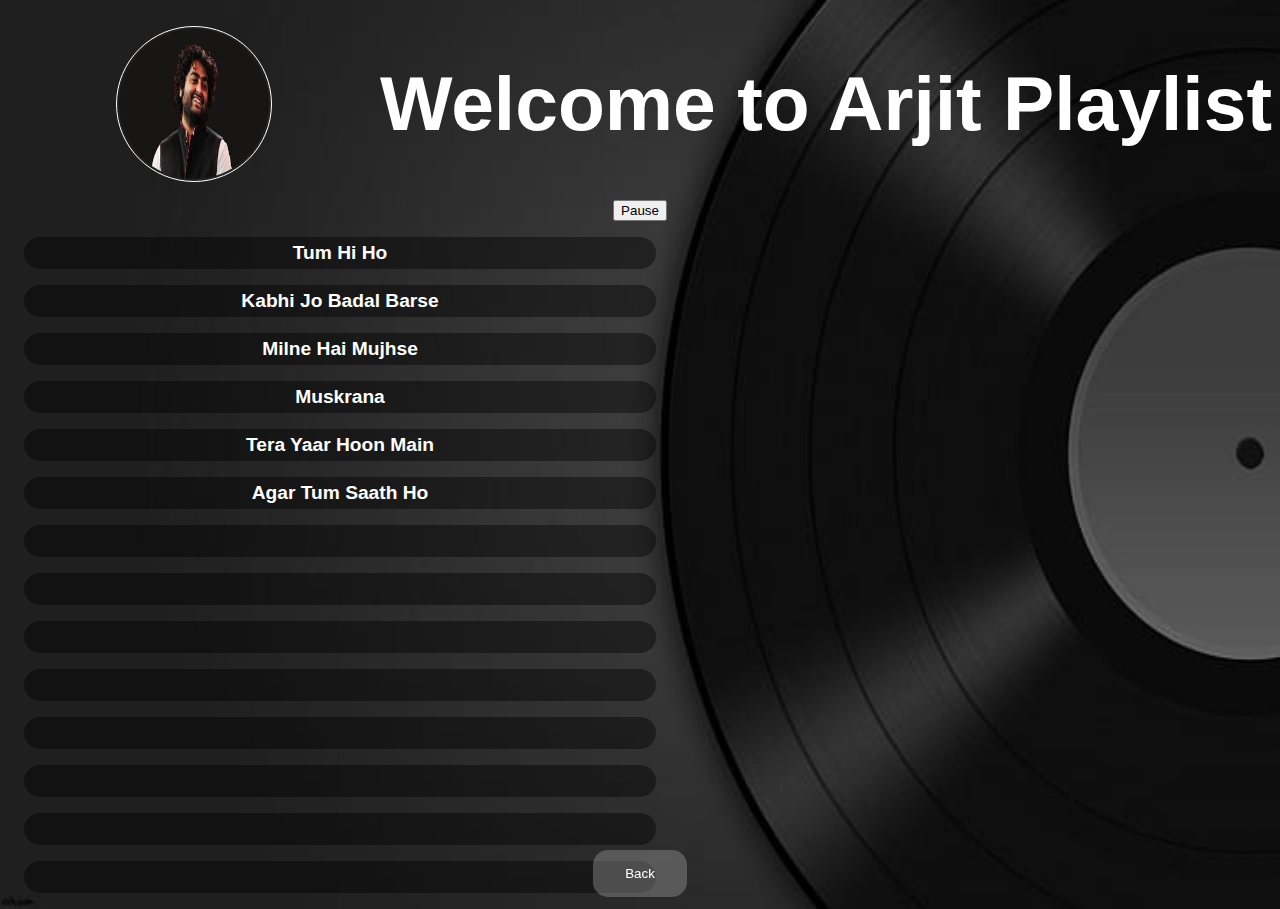
<file: arjit.html>
<!DOCTYPE html>
<html lang="en">

<head>
    <meta charset="UTF-8">
    <meta name="viewport" content="width=device-width, initial-scale=1.0">
    <title>Arjit Sing</title>
    <link rel="stylesheet" href="arjit.css">
</head>
<body>
    <header class="header1">
        <img src="im\a1.jpeg" alt="" class="a1">
        <h1>Welcome to Arjit Playlist</h1>
        <link rel="shortcut icon" href="favicon.ico" type="image/x-icon">
    </header>
    <section class="sec1">
        <button class="pause" onclick="pauseSong()">Pause</button>
    <aside>
        <button class="songItem tum_hi_ho">Tum Hi Ho</button>
        <button class="songItem Kabhi _Jo_Badal_Barse">Kabhi Jo Badal Barse</button>
        <button class="songItem Milne_Hai_Mujhse">Milne Hai Mujhse</button>
        <button class="songItem Muskrana">Muskrana</button>
        <button class="songItem Tera_Yaar_Hoon_Main">Tera Yaar Hoon Main</button>
        <button class="songItem Agar_Tum_Saath_Ho">Agar Tum Saath Ho</button>
        <button class="songItem"></button>
        <button class="songItem"></button>
        <button class="songItem"></button>
        <button class="songItem"></button>
        <button class="songItem"></button>
        <button class="songItem"></button>
        <button class="songItem"></button>
        <button class="songItem"></button>
    </aside>
</section>
<footer>
    <div>
        <button class="backButton"><a href="index.html">Back</a></button>
    </div>
</footer>
    <script src="arjit.js"></script>
</body>
</html>
</file>
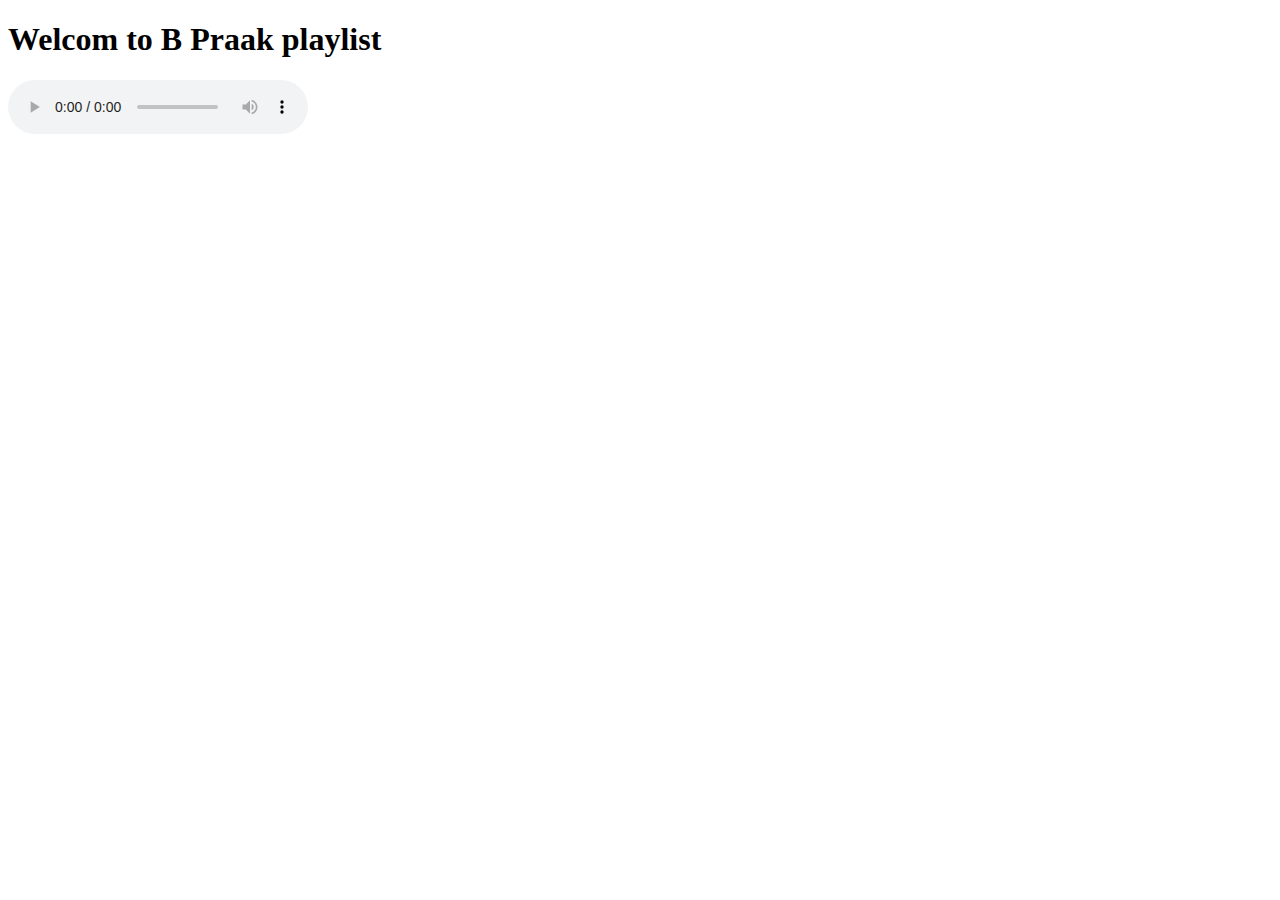
<file: bpraak.html>
<!DOCTYPE html>
<html lang="en">
<head>
    <meta charset="UTF-8">
    <meta name="viewport" content="width=device-width, initial-scale=1.0">
    <title>B Praak</title>
</head>
<body>
    <div>
        <h1>Welcom to B Praak playlist</h1>
        <audio controls >
            <source src="" type="">
        </audio>
    </div>
</body>
</html>
</file>
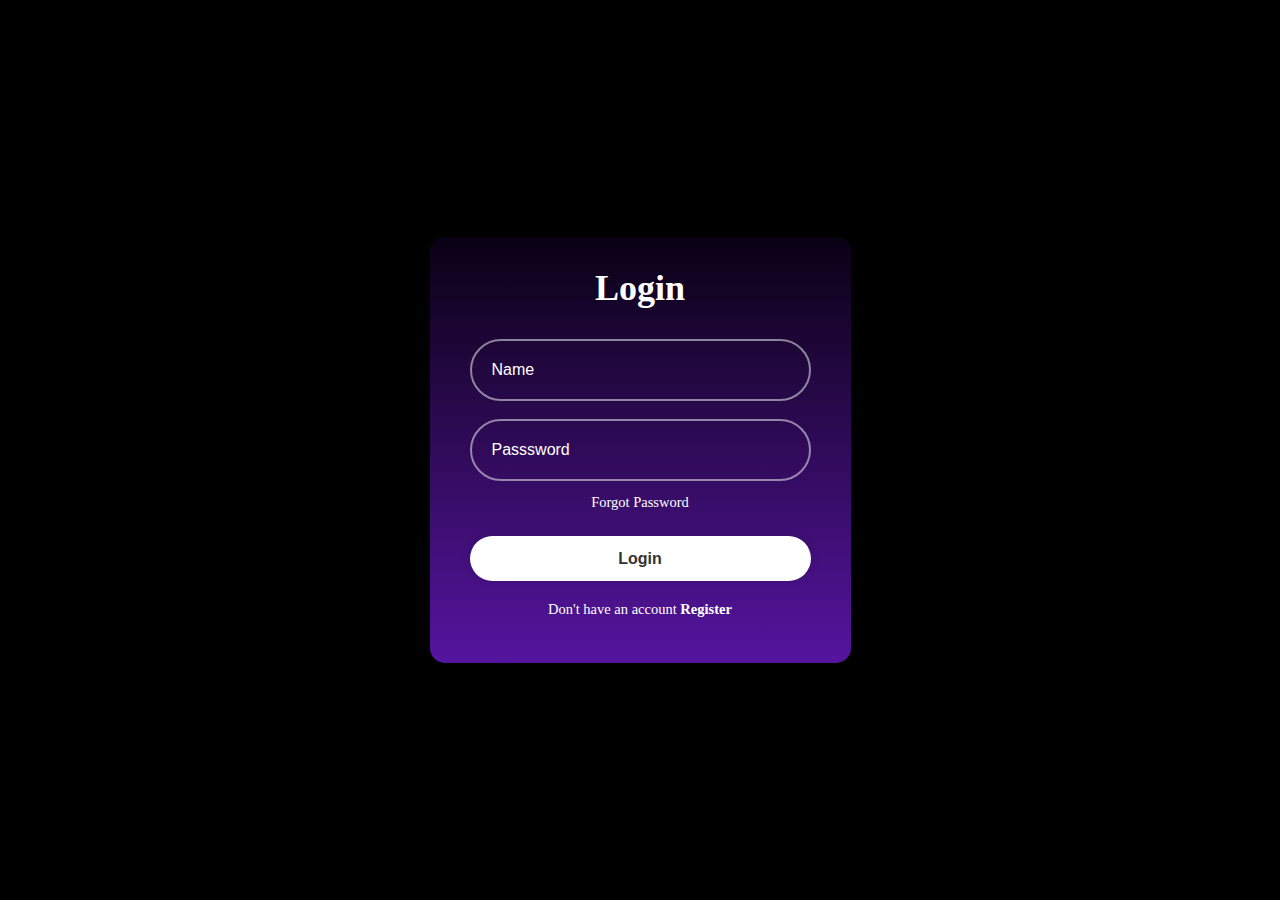
<file: login.html>
<!DOCTYPE html>
<html lang="en">

<head>
    <meta charset="UTF-8">
    <meta name="viewport" content="width=device-width, initial-scale=1.0">
    <title>login</title>
    <link rel="stylesheet" href="login.css">
</head>

<body>
    <div class="wrapper">
        <form action="" class="action">
            <h1>Login</h1>
            <div class="input-box">
                <!-- <label for="name" class="one">Name</label> -->
                <input type="text" name="" id="name" placeholder="Name" required>
            </div>
            <div class="input-box">
                <!-- <label for="pass" class="one">Password</label> -->
                <input type="password" name="" id="pass" placeholder="Passsword" required>
            </div>
            <div class="forgot">
                <a href="#">Forgot Password</a>
            </div>
            <button type="submit" class="btn">Login</button>
            <div class="registration-link">
                <p>Don't have an account <a href="signup.html">Register</a></p>
            </div>
        </form>
        </div>

        
</body>

</html>
</file>
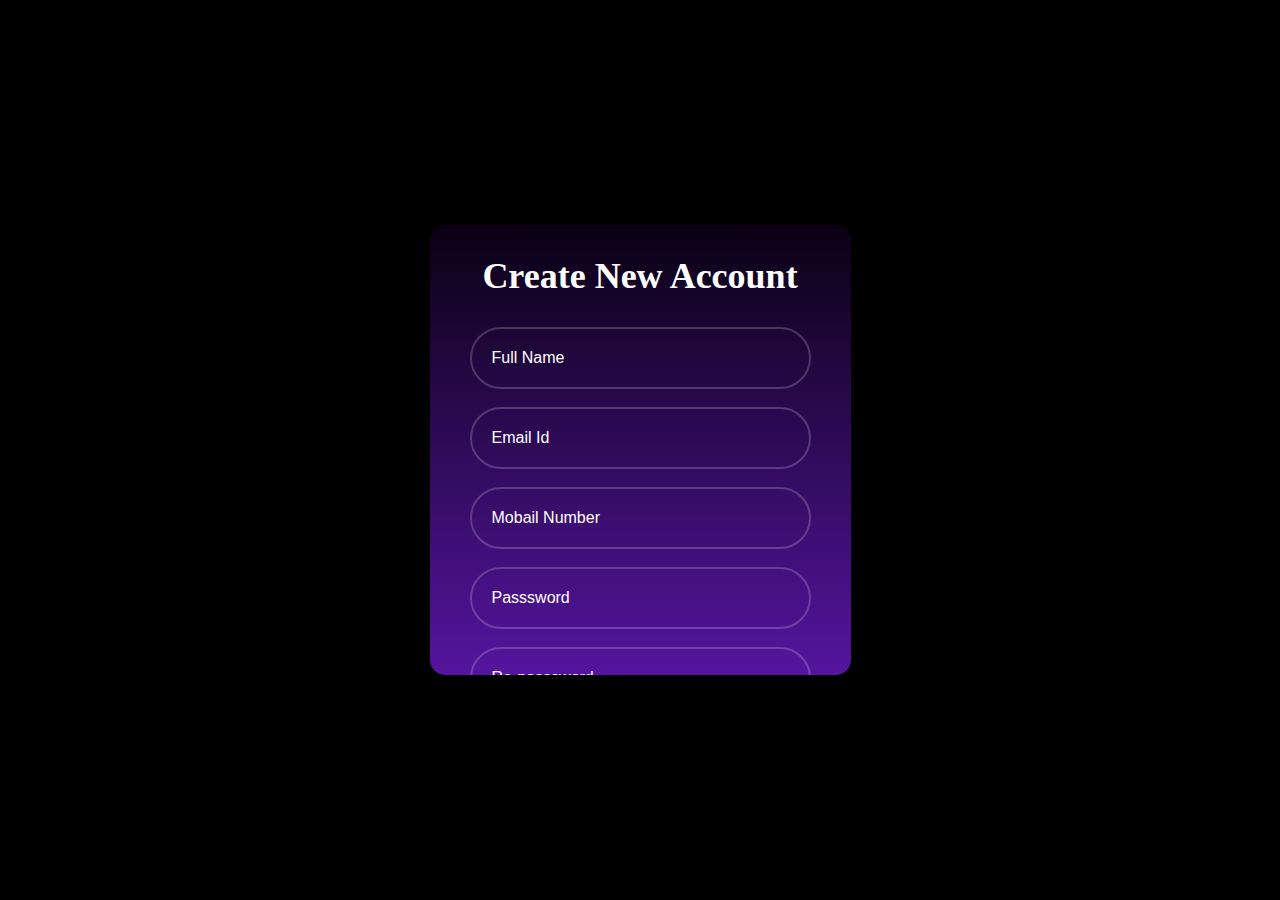
<file: signup.html>
<!DOCTYPE html>
<html lang="en">

<head>
    <meta charset="UTF-8">
    <meta name="viewport" content="width=device-width, initial-scale=1.0">
    <title>Sign up</title>
    <link rel="stylesheet" href="signup.css">
</head>

<body>
    <!-- <div class="container">
        <div class="heading">
            <h3 style="font-size: 3vi; font-weight: bold;">Sign up</h3>
            <p>it's quick and easy</p>
        </div>

        <div class="form" style="text-align: left; margin-left: 10px;">
            <div style="margin-top: 10px;">
                <table>
                    <tbody>
                        <tr>
                            <td><label for="name">Full Name</label></td>
                            <td><input type="text" name="" id="name"></td>
                        </tr>
                        <tr>
                            <td><label for="mob_num">Mobail Number</label></td>
                            <td><input type="text" name="" id="mob_num" maxlength="10"></td>
                        </tr>
                        <tr>
                            <td><label for="mail">Email id</label></td>
                            <td><input type="email" name="" id="mail"></td>
                        </tr>
                        <tr>
                            <td><label for="pass">Password</label></td>
                            <td><input type="password" name="" id="pass"></td>
                        </tr>
                        <tr>
                            <td><label for="re-pass">Re-password</label></td>
                            <td><input type="password" name="" id="re-pass"></td>
                        </tr>
                        <tr>
                            <td><label for="chek">I am not robot</label></td>
                            <td><input style="float:none;" class="ckekbox" type="checkbox" name="chek" id=""></td>
                        </tr>
                    </tbody>
                </table>

                <span style="text-align: center;">
                <pre>
                    Already Account?
                    <a href="login.html"> Login </a>
                </pre>
            </span>
                <div class="last">
                    <button class="home_b" type="submit"><a href="">Submit</a></button>
                    <button class="home_b"><a href="index.html">Home</a></button>

                </div>


            </div>
        </div>
    </div> -->
    
    <div class="wrapper">
        <form action="" class="action">
            <h1>Create New Account</h1>
            <div class="input-box">
                <input type="text" name="" id="name" placeholder="Full Name" required>
            </div>
            <div class="input-box">
                <input type="email" name="" id="name" placeholder="Email Id" required>
            </div>
            <div class="input-box">
                <input type="number" name="" id="number" placeholder="Mobail Number" required>
            </div>
            <div class="input-box">
                <input type="password" name="" id="pass" placeholder="Passsword" required>
            </div>
            <div class="input-box">
                <input type="password" name="" id="pass" placeholder="Re-passsword" required>
            </div>

            
            <button type="submit" class="btn">Create account</button>
            <div class="login-link">
                <p>Already Account <a href="login.html"> Login</a></p>
            </div>
        </form>
        </div>

</body>

</html>
</file>
<file: arjit.css>
body{
    background-image: url("img7.jpg");
    background-size: 100% 100%;
    text-align: center;
    color: white;
}
.a1{
    float: left;
    width: 150px;
    height: 150px;
    border: 1px solid white;
    border-radius: 50%;
    margin: auto;
}
section{
    height: 100%;
    width: 100%;
}

article{
    width: 20%;
    float: right;
    height: 100%;
    margin-right: 10%;
}
.header1{
    display: flex;
    font-family:'Trebuchet MS', sans-serif;
    font-size: 3vi;
    font-weight: bolder;
    height: auto;
    width: auto;
    align-items: center;
}
.songItem{
    /* border: 1px solid white; */
    border: none;
    border-radius: 25px;
    height: 2rem;
    margin: 1rem;
    display: flex;
    justify-content: center;
    align-items: center;
    width: 50%;
    font-weight: bold;
    font-size: 1.5vi;
    background-color: rgba(0, 0, 0, 0.415);
    color: white;
}
.timestamp {
    margin: 0 24px;
}
img{
    width: 30px;
    height: 30px;
    padding: 2px;
}


button:hover{
    background-color:rgba(255, 255, 255, 0.219);
    cursor: pointer;
}
footer{
    height: 50px;
    width: 100%;
    position:fixed;
    bottom: 0;
    left: 0;
}  
.backButton{
    padding: 1rem 2rem;
    border: none;
    border-radius: 15px;
    background-color: rgba(189, 186, 186, 0.329);
    
}
a{
    text-decoration: none;
    color: white;

}



@media(max-width:450px){
    
    .songItem{
        font-size: 10px;
    }
    .header1{
        display: grid;
        align-items: center;
    }
    
}
</file>
<file: login.css>
*{
    margin: 0;
    padding: 0;
    box-sizing: border-box;
    align-items: center;
}

body{
    display: flex;
    justify-content: center;
    align-items: center;
    min-height: 100vh;
    /* background-image: url("bg1.jpg"); */
    background-color: black;
}
.wrapper{
    width:421px;
    background-image:linear-gradient( rgba(49, 5, 99, 0.2),rgba(121, 29, 226, 0.7));
    color: #fff;
    border-radius: 15px;
    padding: 30px 40px;
}
.wrapper h1{
    text-align: center;
    font-size: 36px;
    margin: auto;
}
.wrapper .input-box{
    position: relative;
    width:100%;
    height: 50px;
    margin: 30px 0;
}
.input-box input{
    width: 100%;
    height: 100;
    background: transparent;
    border: none;
    outline:none ;
    border: 2px solid rgba(255,255,255,0.5);
    border-radius: 40px;
    font-size: 16px ;
    color: #fff;
    padding: 20px 45px 20px 20px;
}
.input-box input::placeholder{
    color:#fff;
}
.wrapper .forgot{
    text-align: center;
    font-size: 14.5px;
    margin: -15px 0 15px;
    padding: 10px;
}
.forgot label input{
    accent-color: #fff;
    margin-right: 3px;   
}
.forgot a{
    color: #fff;
    text-decoration: none;
}
.forgot a:hover{
    text-decoration: underline;
}
.wrapper .btn{
    width: 100%;   
    height: 45px;
    background: #fff;
    border:none;
    outline:none;
    border-radius: 40px;
    box-shadow: 0 0 10px rgba(0,0,0,.1);
    cursor: pointer;
    font-size: 16px;
    color: #333;
    font-weight: 600;
}
.wrapper .registration-link{
    font-size: 14.5px;
    text-align: center;
    margin: 20px 0 15px;
}
.registration-link p a{
    color: #fff;
    text-decoration: none;
    font-weight: 600;
}
.registration-link p a:hover{
    text-decoration: underline;
}
</file>
<file: signup.css>
*{
    margin: 0;
    padding: 0;
    box-sizing: border-box;
    align-items: center;
}
body{
    display: flex;
    justify-content: center;
    align-items: center;
    min-height: 100vh;
    /* background-image: url("img6.jpg"); */
    background-color: black;
    background-size: cover;
    background-position: center;
}
.wrapper{
    width:421px;
    background-image:linear-gradient( rgba(49, 5, 99, 0.2),rgba(121, 29, 226, 0.7));
    color: #fff;
    border-radius: 15px;
    padding: 30px 40px;
    height: 450px;
    overflow: scroll;
}
.wrapper::-webkit-scrollbar{
    height: 0;
    width: 0;
}
.wrapper h1{
    text-align: center;
    font-size: 36px;
    margin: auto;
}
.wrapper .input-box{
    position: relative;
    width:100%;
    height: 50px;
    margin: 30px 0;
}
.input-box input{
    width: 100%;
    height: 100;
    background: transparent;
    border: none;
    outline:none ;
    border: 2px solid rgba(255,255,255,0.2);
    border-radius: 40px;
    font-size: 16px ;
    color: #fff;
    padding: 20px 45px 20px 20px;
}
.input-box input::placeholder{
    color:#fff;
}
.wrapper .btn{
    width: 100%;   
    height: 45px;
    background: #fff;
    border:none;
    outline:none;
    border-radius: 40px;
    box-shadow: 0 0 10px rgba(0,0,0,.1);
    cursor: pointer;
    font-size: 16px;
    color: #333;
    font-weight: 600;
}
.wrapper .login-link{
    font-size: 14.5px;
    text-align: center;
    margin: 20px 0 15px;
}
.login-link p a{
    color: #fff;
    text-decoration: none;
    font-weight: 600;
}
.login-link p a:hover{
    text-decoration: underline;
}
</file>
